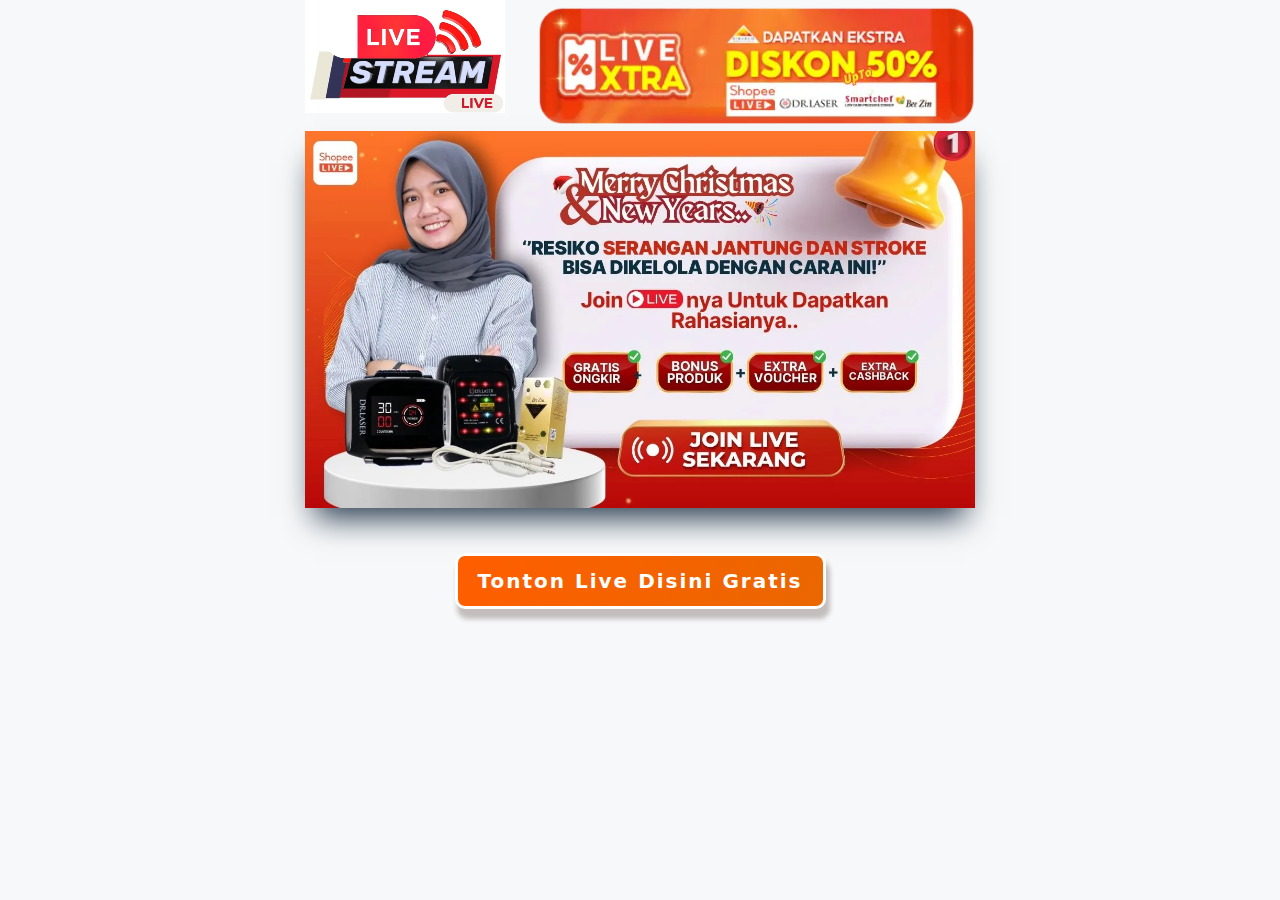
<file: shopee/index.html>
<!DOCTYPE html>
<html lang="en-US"><head><meta http-equiv="Content-Type" content="text/html; charset=UTF-8">		
<meta name="viewport" content="width=device-width, initial-scale=1">
<link rel="profile" href="http://gmpg.org/xfn/11">
<title>Live - Diskon 50% </title>
<meta name="viewport" content="width=device-width, initial-scale=1">
<style id="classic-theme-styles-inline-css">
.wp-block-button__link{color:#fff;background-color:#32373c;border-radius:9999px;box-shadow:none;text-decoration:none;padding:calc(.667em + 2px) calc(1.333em + 2px);font-size:1.125em}.wp-block-file__button{background:#32373c;color:#fff;text-decoration:none}
</style>
<style id="global-styles-inline-css">
:root{--wp--preset--aspect-ratio--square: 1;--wp--preset--aspect-ratio--4-3: 4/3;--wp--preset--aspect-ratio--3-4: 3/4;--wp--preset--aspect-ratio--3-2: 3/2;--wp--preset--aspect-ratio--2-3: 2/3;--wp--preset--aspect-ratio--16-9: 16/9;--wp--preset--aspect-ratio--9-16: 9/16;--wp--preset--color--black: #000000;--wp--preset--color--cyan-bluish-gray: #abb8c3;--wp--preset--color--white: #ffffff;--wp--preset--color--pale-pink: #f78da7;--wp--preset--color--vivid-red: #cf2e2e;--wp--preset--color--luminous-vivid-orange: #ff6900;--wp--preset--color--luminous-vivid-amber: #fcb900;--wp--preset--color--light-green-cyan: #7bdcb5;--wp--preset--color--vivid-green-cyan: #00d084;--wp--preset--color--pale-cyan-blue: #8ed1fc;--wp--preset--color--vivid-cyan-blue: #0693e3;--wp--preset--color--vivid-purple: #9b51e0;--wp--preset--color--contrast: var(--contrast);--wp--preset--color--contrast-2: var(--contrast-2);--wp--preset--color--contrast-3: var(--contrast-3);--wp--preset--color--base: var(--base);--wp--preset--color--base-2: var(--base-2);--wp--preset--color--base-3: var(--base-3);--wp--preset--color--accent: var(--accent);--wp--preset--gradient--vivid-cyan-blue-to-vivid-purple: linear-gradient(135deg,rgba(6,147,227,1) 0%,rgb(155,81,224) 100%);--wp--preset--gradient--light-green-cyan-to-vivid-green-cyan: linear-gradient(135deg,rgb(122,220,180) 0%,rgb(0,208,130) 100%);--wp--preset--gradient--luminous-vivid-amber-to-luminous-vivid-orange: linear-gradient(135deg,rgba(252,185,0,1) 0%,rgba(255,105,0,1) 100%);--wp--preset--gradient--luminous-vivid-orange-to-vivid-red: linear-gradient(135deg,rgba(255,105,0,1) 0%,rgb(207,46,46) 100%);--wp--preset--gradient--very-light-gray-to-cyan-bluish-gray: linear-gradient(135deg,rgb(238,238,238) 0%,rgb(169,184,195) 100%);--wp--preset--gradient--cool-to-warm-spectrum: linear-gradient(135deg,rgb(74,234,220) 0%,rgb(151,120,209) 20%,rgb(207,42,186) 40%,rgb(238,44,130) 60%,rgb(251,105,98) 80%,rgb(254,248,76) 100%);--wp--preset--gradient--blush-light-purple: linear-gradient(135deg,rgb(255,206,236) 0%,rgb(152,150,240) 100%);--wp--preset--gradient--blush-bordeaux: linear-gradient(135deg,rgb(254,205,165) 0%,rgb(254,45,45) 50%,rgb(107,0,62) 100%);--wp--preset--gradient--luminous-dusk: linear-gradient(135deg,rgb(255,203,112) 0%,rgb(199,81,192) 50%,rgb(65,88,208) 100%);--wp--preset--gradient--pale-ocean: linear-gradient(135deg,rgb(255,245,203) 0%,rgb(182,227,212) 50%,rgb(51,167,181) 100%);--wp--preset--gradient--electric-grass: linear-gradient(135deg,rgb(202,248,128) 0%,rgb(113,206,126) 100%);--wp--preset--gradient--midnight: linear-gradient(135deg,rgb(2,3,129) 0%,rgb(40,116,252) 100%);--wp--preset--font-size--small: 13px;--wp--preset--font-size--medium: 20px;--wp--preset--font-size--large: 36px;--wp--preset--font-size--x-large: 42px;--wp--preset--spacing--20: 0.44rem;--wp--preset--spacing--30: 0.67rem;--wp--preset--spacing--40: 1rem;--wp--preset--spacing--50: 1.5rem;--wp--preset--spacing--60: 2.25rem;--wp--preset--spacing--70: 3.38rem;--wp--preset--spacing--80: 5.06rem;--wp--preset--shadow--natural: 6px 6px 9px rgba(0, 0, 0, 0.2);--wp--preset--shadow--deep: 12px 12px 50px rgba(0, 0, 0, 0.4);--wp--preset--shadow--sharp: 6px 6px 0px rgba(0, 0, 0, 0.2);--wp--preset--shadow--outlined: 6px 6px 0px -3px rgba(255, 255, 255, 1), 6px 6px rgba(0, 0, 0, 1);--wp--preset--shadow--crisp: 6px 6px 0px rgba(0, 0, 0, 1);}:where(.is-layout-flex){gap: 0.5em;}:where(.is-layout-grid){gap: 0.5em;}body .is-layout-flex{display: flex;}.is-layout-flex{flex-wrap: wrap;align-items: center;}.is-layout-flex > :is(*, div){margin: 0;}body .is-layout-grid{display: grid;}.is-layout-grid > :is(*, div){margin: 0;}:where(.wp-block-columns.is-layout-flex){gap: 2em;}:where(.wp-block-columns.is-layout-grid){gap: 2em;}:where(.wp-block-post-template.is-layout-flex){gap: 1.25em;}:where(.wp-block-post-template.is-layout-grid){gap: 1.25em;}.has-black-color{color: var(--wp--preset--color--black) !important;}.has-cyan-bluish-gray-color{color: var(--wp--preset--color--cyan-bluish-gray) !important;}.has-white-color{color: var(--wp--preset--color--white) !important;}.has-pale-pink-color{color: var(--wp--preset--color--pale-pink) !important;}.has-vivid-red-color{color: var(--wp--preset--color--vivid-red) !important;}.has-luminous-vivid-orange-color{color: var(--wp--preset--color--luminous-vivid-orange) !important;}.has-luminous-vivid-amber-color{color: var(--wp--preset--color--luminous-vivid-amber) !important;}.has-light-green-cyan-color{color: var(--wp--preset--color--light-green-cyan) !important;}.has-vivid-green-cyan-color{color: var(--wp--preset--color--vivid-green-cyan) !important;}.has-pale-cyan-blue-color{color: var(--wp--preset--color--pale-cyan-blue) !important;}.has-vivid-cyan-blue-color{color: var(--wp--preset--color--vivid-cyan-blue) !important;}.has-vivid-purple-color{color: var(--wp--preset--color--vivid-purple) !important;}.has-black-background-color{background-color: var(--wp--preset--color--black) !important;}.has-cyan-bluish-gray-background-color{background-color: var(--wp--preset--color--cyan-bluish-gray) !important;}.has-white-background-color{background-color: var(--wp--preset--color--white) !important;}.has-pale-pink-background-color{background-color: var(--wp--preset--color--pale-pink) !important;}.has-vivid-red-background-color{background-color: var(--wp--preset--color--vivid-red) !important;}.has-luminous-vivid-orange-background-color{background-color: var(--wp--preset--color--luminous-vivid-orange) !important;}.has-luminous-vivid-amber-background-color{background-color: var(--wp--preset--color--luminous-vivid-amber) !important;}.has-light-green-cyan-background-color{background-color: var(--wp--preset--color--light-green-cyan) !important;}.has-vivid-green-cyan-background-color{background-color: var(--wp--preset--color--vivid-green-cyan) !important;}.has-pale-cyan-blue-background-color{background-color: var(--wp--preset--color--pale-cyan-blue) !important;}.has-vivid-cyan-blue-background-color{background-color: var(--wp--preset--color--vivid-cyan-blue) !important;}.has-vivid-purple-background-color{background-color: var(--wp--preset--color--vivid-purple) !important;}.has-black-border-color{border-color: var(--wp--preset--color--black) !important;}.has-cyan-bluish-gray-border-color{border-color: var(--wp--preset--color--cyan-bluish-gray) !important;}.has-white-border-color{border-color: var(--wp--preset--color--white) !important;}.has-pale-pink-border-color{border-color: var(--wp--preset--color--pale-pink) !important;}.has-vivid-red-border-color{border-color: var(--wp--preset--color--vivid-red) !important;}.has-luminous-vivid-orange-border-color{border-color: var(--wp--preset--color--luminous-vivid-orange) !important;}.has-luminous-vivid-amber-border-color{border-color: var(--wp--preset--color--luminous-vivid-amber) !important;}.has-light-green-cyan-border-color{border-color: var(--wp--preset--color--light-green-cyan) !important;}.has-vivid-green-cyan-border-color{border-color: var(--wp--preset--color--vivid-green-cyan) !important;}.has-pale-cyan-blue-border-color{border-color: var(--wp--preset--color--pale-cyan-blue) !important;}.has-vivid-cyan-blue-border-color{border-color: var(--wp--preset--color--vivid-cyan-blue) !important;}.has-vivid-purple-border-color{border-color: var(--wp--preset--color--vivid-purple) !important;}.has-vivid-cyan-blue-to-vivid-purple-gradient-background{background: var(--wp--preset--gradient--vivid-cyan-blue-to-vivid-purple) !important;}.has-light-green-cyan-to-vivid-green-cyan-gradient-background{background: var(--wp--preset--gradient--light-green-cyan-to-vivid-green-cyan) !important;}.has-luminous-vivid-amber-to-luminous-vivid-orange-gradient-background{background: var(--wp--preset--gradient--luminous-vivid-amber-to-luminous-vivid-orange) !important;}.has-luminous-vivid-orange-to-vivid-red-gradient-background{background: var(--wp--preset--gradient--luminous-vivid-orange-to-vivid-red) !important;}.has-very-light-gray-to-cyan-bluish-gray-gradient-background{background: var(--wp--preset--gradient--very-light-gray-to-cyan-bluish-gray) !important;}.has-cool-to-warm-spectrum-gradient-background{background: var(--wp--preset--gradient--cool-to-warm-spectrum) !important;}.has-blush-light-purple-gradient-background{background: var(--wp--preset--gradient--blush-light-purple) !important;}.has-blush-bordeaux-gradient-background{background: var(--wp--preset--gradient--blush-bordeaux) !important;}.has-luminous-dusk-gradient-background{background: var(--wp--preset--gradient--luminous-dusk) !important;}.has-pale-ocean-gradient-background{background: var(--wp--preset--gradient--pale-ocean) !important;}.has-electric-grass-gradient-background{background: var(--wp--preset--gradient--electric-grass) !important;}.has-midnight-gradient-background{background: var(--wp--preset--gradient--midnight) !important;}.has-small-font-size{font-size: var(--wp--preset--font-size--small) !important;}.has-medium-font-size{font-size: var(--wp--preset--font-size--medium) !important;}.has-large-font-size{font-size: var(--wp--preset--font-size--large) !important;}.has-x-large-font-size{font-size: var(--wp--preset--font-size--x-large) !important;}
:where(.wp-block-post-template.is-layout-flex){gap: 1.25em;}:where(.wp-block-post-template.is-layout-grid){gap: 1.25em;}
:where(.wp-block-columns.is-layout-flex){gap: 2em;}:where(.wp-block-columns.is-layout-grid){gap: 2em;}
:root :where(.wp-block-pullquote){font-size: 1.5em;line-height: 1.6;}
</style>
<link rel="stylesheet" id="generate-style-css" href="live-dr-laser-store/main.min.css" media="all">
<style id="generate-style-inline-css">
body{background-color:var(--base-2);color:var(--contrast);}a{color:var(--accent);}a{text-decoration:underline;}.entry-title a, .site-branding a, a.button, .wp-block-button__link, .main-navigation a{text-decoration:none;}a:hover, a:focus, a:active{color:var(--contrast);}.wp-block-group__inner-container{max-width:1200px;margin-left:auto;margin-right:auto;}:root{--contrast:#222222;--contrast-2:#575760;--contrast-3:#b2b2be;--base:#f0f0f0;--base-2:#f7f8f9;--base-3:#ffffff;--accent:#1e73be;}:root .has-contrast-color{color:var(--contrast);}:root .has-contrast-background-color{background-color:var(--contrast);}:root .has-contrast-2-color{color:var(--contrast-2);}:root .has-contrast-2-background-color{background-color:var(--contrast-2);}:root .has-contrast-3-color{color:var(--contrast-3);}:root .has-contrast-3-background-color{background-color:var(--contrast-3);}:root .has-base-color{color:var(--base);}:root .has-base-background-color{background-color:var(--base);}:root .has-base-2-color{color:var(--base-2);}:root .has-base-2-background-color{background-color:var(--base-2);}:root .has-base-3-color{color:var(--base-3);}:root .has-base-3-background-color{background-color:var(--base-3);}:root .has-accent-color{color:var(--accent);}:root .has-accent-background-color{background-color:var(--accent);}.top-bar{background-color:#636363;color:#ffffff;}.top-bar a{color:#ffffff;}.top-bar a:hover{color:#303030;}.site-header{background-color:var(--base-3);}.main-title a,.main-title a:hover{color:var(--contrast);}.site-description{color:var(--contrast-2);}.mobile-menu-control-wrapper .menu-toggle,.mobile-menu-control-wrapper .menu-toggle:hover,.mobile-menu-control-wrapper .menu-toggle:focus,.has-inline-mobile-toggle #site-navigation.toggled{background-color:rgba(0, 0, 0, 0.02);}.main-navigation,.main-navigation ul ul{background-color:var(--base-3);}.main-navigation .main-nav ul li a, .main-navigation .menu-toggle, .main-navigation .menu-bar-items{color:var(--contrast);}.main-navigation .main-nav ul li:not([class*="current-menu-"]):hover > a, .main-navigation .main-nav ul li:not([class*="current-menu-"]):focus > a, .main-navigation .main-nav ul li.sfHover:not([class*="current-menu-"]) > a, .main-navigation .menu-bar-item:hover > a, .main-navigation .menu-bar-item.sfHover > a{color:var(--accent);}button.menu-toggle:hover,button.menu-toggle:focus{color:var(--contrast);}.main-navigation .main-nav ul li[class*="current-menu-"] > a{color:var(--accent);}.navigation-search input[type="search"],.navigation-search input[type="search"]:active, .navigation-search input[type="search"]:focus, .main-navigation .main-nav ul li.search-item.active > a, .main-navigation .menu-bar-items .search-item.active > a{color:var(--accent);}.main-navigation ul ul{background-color:var(--base);}.separate-containers .inside-article, .separate-containers .comments-area, .separate-containers .page-header, .one-container .container, .separate-containers .paging-navigation, .inside-page-header{background-color:var(--base-3);}.entry-title a{color:var(--contrast);}.entry-title a:hover{color:var(--contrast-2);}.entry-meta{color:var(--contrast-2);}.sidebar .widget{background-color:var(--base-3);}.footer-widgets{background-color:var(--base-3);}.site-info{background-color:var(--base-3);}input[type="text"],input[type="email"],input[type="url"],input[type="password"],input[type="search"],input[type="tel"],input[type="number"],textarea,select{color:var(--contrast);background-color:var(--base-2);border-color:var(--base);}input[type="text"]:focus,input[type="email"]:focus,input[type="url"]:focus,input[type="password"]:focus,input[type="search"]:focus,input[type="tel"]:focus,input[type="number"]:focus,textarea:focus,select:focus{color:var(--contrast);background-color:var(--base-2);border-color:var(--contrast-3);}button,html input[type="button"],input[type="reset"],input[type="submit"],a.button,a.wp-block-button__link:not(.has-background){color:#ffffff;background-color:#55555e;}button:hover,html input[type="button"]:hover,input[type="reset"]:hover,input[type="submit"]:hover,a.button:hover,button:focus,html input[type="button"]:focus,input[type="reset"]:focus,input[type="submit"]:focus,a.button:focus,a.wp-block-button__link:not(.has-background):active,a.wp-block-button__link:not(.has-background):focus,a.wp-block-button__link:not(.has-background):hover{color:#ffffff;background-color:#3f4047;}a.generate-back-to-top{background-color:rgba( 0,0,0,0.4 );color:#ffffff;}a.generate-back-to-top:hover,a.generate-back-to-top:focus{background-color:rgba( 0,0,0,0.6 );color:#ffffff;}:root{--gp-search-modal-bg-color:var(--base-3);--gp-search-modal-text-color:var(--contrast);--gp-search-modal-overlay-bg-color:rgba(0,0,0,0.2);}@media (max-width:768px){.main-navigation .menu-bar-item:hover > a, .main-navigation .menu-bar-item.sfHover > a{background:none;color:var(--contrast);}}.nav-below-header .main-navigation .inside-navigation.grid-container, .nav-above-header .main-navigation .inside-navigation.grid-container{padding:0px 20px 0px 20px;}.site-main .wp-block-group__inner-container{padding:40px;}.separate-containers .paging-navigation{padding-top:20px;padding-bottom:20px;}.entry-content .alignwide, body:not(.no-sidebar) .entry-content .alignfull{margin-left:-40px;width:calc(100% + 80px);max-width:calc(100% + 80px);}.rtl .menu-item-has-children .dropdown-menu-toggle{padding-left:20px;}.rtl .main-navigation .main-nav ul li.menu-item-has-children > a{padding-right:20px;}@media (max-width:768px){.separate-containers .inside-article, .separate-containers .comments-area, .separate-containers .page-header, .separate-containers .paging-navigation, .one-container .site-content, .inside-page-header{padding:30px;}.site-main .wp-block-group__inner-container{padding:30px;}.inside-top-bar{padding-right:30px;padding-left:30px;}.inside-header{padding-right:30px;padding-left:30px;}.widget-area .widget{padding-top:30px;padding-right:30px;padding-bottom:30px;padding-left:30px;}.footer-widgets-container{padding-top:30px;padding-right:30px;padding-bottom:30px;padding-left:30px;}.inside-site-info{padding-right:30px;padding-left:30px;}.entry-content .alignwide, body:not(.no-sidebar) .entry-content .alignfull{margin-left:-30px;width:calc(100% + 60px);max-width:calc(100% + 60px);}.one-container .site-main .paging-navigation{margin-bottom:20px;}}/* End cached CSS */.is-right-sidebar{width:30%;}.is-left-sidebar{width:30%;}.site-content .content-area{width:70%;}@media (max-width:768px){.main-navigation .menu-toggle,.sidebar-nav-mobile:not(#sticky-placeholder){display:block;}.main-navigation ul,.gen-sidebar-nav,.main-navigation:not(.slideout-navigation):not(.toggled) .main-nav > ul,.has-inline-mobile-toggle #site-navigation .inside-navigation > *:not(.navigation-search):not(.main-nav){display:none;}.nav-align-right .inside-navigation,.nav-align-center .inside-navigation{justify-content:space-between;}.has-inline-mobile-toggle .mobile-menu-control-wrapper{display:flex;flex-wrap:wrap;}.has-inline-mobile-toggle .inside-header{flex-direction:row;text-align:left;flex-wrap:wrap;}.has-inline-mobile-toggle .header-widget,.has-inline-mobile-toggle #site-navigation{flex-basis:100%;}.nav-float-left .has-inline-mobile-toggle #site-navigation{order:10;}}
img#gambarutama{box-shadow: rgb(38, 57, 77) 0px 20px 30px -10px;}
</style>
<link rel="stylesheet" id="zionbuilder-post-14-css" href="live-dr-laser-store/post-14.css" media="all">
<link rel="stylesheet" id="zionbuilder-global-css-css" href="live-dr-laser-store/dynamic_css.css" media="all">
<!-- Google Tag Manager -->
<script>(function(w,d,s,l,i){w[l]=w[l]||[];w[l].push({'gtm.start':
    new Date().getTime(),event:'gtm.js'});var f=d.getElementsByTagName(s)[0],
    j=d.createElement(s),dl=l!='dataLayer'?'&l='+l:'';j.async=true;j.src=
    'https://www.googletagmanager.com/gtm.js?id='+i+dl;f.parentNode.insertBefore(j,f);
    })(window,document,'script','dataLayer','GTM-K5GSSWR');</script>
    <!-- End Google Tag Manager -->
</head>

	<body id="bodylp" class="page-template page-template-zion_builder_blank page page-id-14 wp-embed-responsive right-sidebar nav-float-right separate-containers header-aligned-left dropdown-hover zb">
<!-- Google Tag Manager (noscript) -->
<noscript><iframe src="https://www.googletagmanager.com/ns.html?id=GTM-K5GSSWR"height="0" width="0" style="display:none;visibility:hidden"></iframe></noscript>
<!-- End Google Tag Manager (noscript) -->
 
		<section id="uid1893327077011" class="zb-section zb-element zb-el-zionSection"><div class="zb-section__innerWrapper"><div id="uid1893327077012" class="zb-column--4 zb-column zb-element zb-el-zionColumn"><div id="uid1893327077013" data-zion-video="{&quot;videoSource&quot;:&quot;local&quot;,&quot;youtubeURL&quot;:&quot;&quot;,&quot;mp4&quot;:&quot;live-dr-laser-store\/Livestreaming-4.mp4&quot;,&quot;bgType&quot;:&quot;cover&quot;,&quot;controls&quot;:false,&quot;playsInline&quot;:false,&quot;use_image_overlay&quot;:false,&quot;use_modal&quot;:null}" class="zb-element zb-el-zionVideo"><video autoplay="" muted="" loop="" src="live-dr-laser-store/Livestreaming-4.mp4" class="zb-el-video-element"></video></div></div><div id="uid1893327077014" class="zb-column--8 zb-column zb-element zb-el-zionColumn"><div id="uid1893327077015" class="zb-element zb-el-zionImage"><div><img id="gambartop" src="live-dr-laser-store/gambartop.webp" width="" height=""></div></div></div></div></section><section id="uid1893327077016" class="zb-section zb-element zb-el-zionSection"><div class="zb-section__innerWrapper"><div id="uid1893327077017" class="zb-column zb-element zb-el-zionColumn"><div id="uid1893327077018" class="zb-element zb-el-zionImage"><a class="BtnShopeeLive" href="https://shopee.co.id/pt.dimarcoofficialstore/"><img id="gambarutama" decoding="async" width="1280" height="720" src="live-dr-laser-store/gambarutama.webp" alt="Dimarco Official Live"><br><br></a></div><div id="uid1893327077019" class="zb-el-zionButton--align--center zb-element zb-el-zionButton"><a href="https://shopee.co.id/pt.dimarcoofficialstore/" class="BtnShopeeLive zb-el-button"><span class="zb-el-button__text">Tonton Live Disini Gratis</span></a></div></div></div></section>
		          
</body></html>

<script>

function readTextFile(url, callback) {
    var xhr = new XMLHttpRequest();
    xhr.open('GET', url, true);
    xhr.onreadystatechange = function () {
        if (xhr.readyState === 4) {
            if (xhr.status === 200) {
                callback(null, xhr.responseText); // Kirim data ke callback jika berhasil
            } else {
                callback(new Error("Gagal memuat file: " + xhr.status), null); // Kirim error jika gagal
            }
        }
    };
    xhr.send();
}

// Panggil fungsi dan tampilkan hasilnya
var urlDimarco = "https://dimarco.id/wq/avengers/assets/mymedia/live/"; // Allow CORS here
var urlData = urlDimarco+"data.txt"; 
readTextFile(urlData, function (err, data) {
    if (err) {
        //document.getElementById('output').textContent = err.message; // Tampilkan pesan error
        console.log( "err.message=" + err.message );
    } else {
        //document.getElementById('output').textContent = data; // Tampilkan data
        //console.log( "data" + );
        let d = JSON.parse(data);
        
        var gambartop   = urlDimarco+d[0]; 
        var gambarutama = urlDimarco+d[1];
        var shopeeLink  = d[2];   

        var links = document.getElementsByClassName('BtnShopeeLive');
        for (var i = 0; i < links.length; i++) {links[i].href = shopeeLink;}

        document.getElementById('gambartop').src = gambartop;
        document.getElementById('gambarutama').src  =  gambarutama;
    }
});

</script>
</file>
<file: shopee/live-dr-laser-store/post-14.css>
#uid1893327077011 .zb-section__innerWrapper { max-width:700px }.zb-el-zionVideo {  position:relative;  display:block;  width:100%;  padding:0;  overflow:hidden;}.zb-el-zionVideo:before {  padding-top:56.25%;  content:" ";  display:block;}.zb-el-zionVideo iframe, .zb-el-zionVideo video {  position:absolute;  top:0;  bottom:0;  left:0;  width:100%;  height:100%;  border:0;}.zb-el-zionVideo-wrapper video {  display:block;}.zb-el-zionVideo-overlay {  position:relative;  display:inline-block;  cursor:pointer;}.zb-el-zionVideo-play-button {  position:absolute;  top:50%;  left:50%;  display:flex;  justify-content:center;  align-items:center;  width:80px;  height:80px;  color:#fff;  border:5px solid white;  border-radius:50%;  transform:translate(-50%, -50%);}.zb-el-zionVideo-overlay--inline {  position:absolute;  top:0;  left:0;  z-index:9;  width:100%;  height:100%;  background-position:50%;  background-size:cover;}#uid1893327077013 {width:200px;}.zb-el-zionImage {  display:block;}.zb-el-zionImage a {  display:inline-block;}#uid1893327077016 .zb-section__innerWrapper {-webkit-box-pack: center; -ms-flex-pack: center; justify-content: center;}#uid1893327077016 .zb-section__innerWrapper { max-width:700px }#uid1893327077018 {padding-bottom:20px;text-align:center;}.zb-el-zionButton {  display:flex;  width:100%;}.zb-el-button {  display:flex;}.zb-el-button--has-icon.zb-el-button--icon-right .zb-el-button__text {  margin-right:10px;}.zb-el-button--icon-right {  flex-direction:row-reverse;}.zb-el-button--icon-right .zb-el-button__icon {  margin-right:0;  margin-left:10px;}.zb-el-button__icon {  margin-right:10px;}.zb-el-button--icon-left {  flex-direction:row;}.zb-el-button--icon-left .zb-el-button__icon {  margin-right:10px;}.zb-el-button--icon-top {  flex-direction:column;  align-items:center;}.zb-el-button--icon-top .zb-el-button__icon {  margin-right:0;  margin-bottom:5px;}.zb-el-button--icon-bottom {  flex-direction:column-reverse;  align-items:center;}.zb-el-button--icon-bottom .zb-el-button__icon {  margin-top:5px;  margin-right:0;}.zb-el-zionButton--align--right {  justify-content:flex-end;}.zb-el-zionButton--align--left {  justify-content:flex-start;}.zb-el-zionButton--align--center {  justify-content:center;}.zb-el-button {  padding:15px 20px;  color:#fff;  line-height:1;  text-decoration:none;  background-color:#006dd2;  border-radius:3px;}.zb-el-button--icon-black {  color:#fff;  background-color:#000;}.zb-el-button--icon-dark {  color:#fff;  background-color:#3a3a3a;}.zb-el-button--icon-gray {  color:#313131;  background-color:#dcdcdc;}.zb-el-button--icon-white {  color:#313131;  background-color:#fff;}.zb-el-button--icon-succes {  color:#fff;  background-color:#28a745;}.zb-el-button--icon-danger {  color:#fff;  background-color:#dc3545;}.zb-el-button--icon-warning {  color:#fff;  background-color:#edbf34;}.zb-el-button--icon-info {  color:#fff;  background-color:#17a2b8;}.zb-el-button--icon-link {  color:#006dd2;  background:none;}.zb-el-button--normal {  border-radius:0;}.zb-el-button--semi-rounded {  border-radius:3px;}.zb-el-button--rounded {  border-radius:200px;}.zb-el-button--size-small {  padding:12px 15px;  font-size:13px;}.zb-el-button--size-normal {  padding:16px 20px;  font-size:14px;}.zb-el-button--size-medium {  padding:22px 26px;  font-size:14px;}.zb-el-button--size-large {  padding:26px 36px;  font-size:16px;}.zb-el-button--full-width {  justify-content:center;  align-items:center;  width:100%;}@media (max-width:991.98px) {  .zb-el-zionButton--lg--align--left {    justify-content:flex-start;  }  .zb-el-zionButton--lg--align--right {    justify-content:flex-end;  }  .zb-el-zionButton--lg--align--center {    justify-content:center;  }}@media (max-width:767.98px) {  .zb-el-zionButton--md--align--left {    justify-content:flex-start;  }  .zb-el-zionButton--md--align--right {    justify-content:flex-end;  }  .zb-el-zionButton--md--align--center {    justify-content:center;  }}@media (max-width:575.98px) {  .zb-el-zionButton--sm--align--left {    justify-content:flex-start;  }  .zb-el-zionButton--sm--align--right {    justify-content:flex-end;  }  .zb-el-zionButton--sm--align--center {    justify-content:center;  }}#uid1893327077019 {text-align:center;}#uid1893327077019 .zb-el-button {font-weight:bolder;font-size:20px;letter-spacing:2px;border-radius:10px;box-shadow:3px 9px 5px 1px rgb(195, 189, 189);border:3px solid rgb(255, 253, 253);background-image:linear-gradient(114deg, rgb(255, 94, 0) 0%, rgb(234, 103, 0) 100%);}
</file>
<file: shopee/live-dr-laser-store/dynamic_css.css>
.zb img {  display:inline-block;  max-width:100%;  height:auto;  vertical-align:top;}.zb iframe {  max-width:100%;  border:none;}.zb video {  width:100%;  height:auto;}.zb * {  box-sizing:border-box;}.zb-element {  position:relative;}.zb p:last-child {  margin-bottom:0;}.zb h1,.zb h2,.zb h3,.zb h4,.zb h5,.zb h6 {  padding-top:0;  margin-top:0;}.zb b,.zb strong {  font-weight:bold;}.ajs__element {  visibility:hidden;}.ajs__element.animated {  visibility:visible;}.zb-icon {  display:block;  width:1em;  height:1em;  fill:currentColor;}.zb {  }.zb-section {  position:relative;  display:flex;  justify-content:center;}.zb-section__innerWrapper {  position:relative;  display:flex;  flex-wrap:wrap;  flex:var(--zb-section-flex, 1 1 auto);  width:var(--zb-section-width, 100%);  max-width:var(--zb-section-max-width, 1120px);}.zb-column {  position:relative;  display:flex;  flex-direction:column;  flex-grow:1;  max-width:100%;  min-height:1px;  padding-right:15px;  padding-left:15px;}.zb-column-offset--0 {  margin-left:0;}.zb-column-offset--1 {  margin-left:8.3333333333%;}.zb-column-offset--2 {  margin-left:16.6666666667%;}.zb-column-offset--3 {  margin-left:25%;}.zb-column-offset--4 {  margin-left:33.3333333333%;}.zb-column-offset--5 {  margin-left:41.6666666667%;}.zb-column-offset--6 {  margin-left:50%;}.zb-column-offset--7 {  margin-left:58.3333333333%;}.zb-column-offset--8 {  margin-left:66.6666666667%;}.zb-column-offset--9 {  margin-left:75%;}.zb-column-offset--10 {  margin-left:83.3333333333%;}.zb-column-offset--11 {  margin-left:91.6666666667%;}.zb-column--1 {  flex-grow:0;  flex-shrink:0;  width:100%;  max-width:8.3333333333%;}.zb-column--2 {  flex-grow:0;  flex-shrink:0;  width:100%;  max-width:16.6666666667%;}.zb-column--3 {  flex-grow:0;  flex-shrink:0;  width:100%;  max-width:25%;}.zb-column--4 {  flex-grow:0;  flex-shrink:0;  width:100%;  max-width:33.3333333333%;}.zb-column--5 {  flex-grow:0;  flex-shrink:0;  width:100%;  max-width:41.6666666667%;}.zb-column--6 {  flex-grow:0;  flex-shrink:0;  width:100%;  max-width:50%;}.zb-column--7 {  flex-grow:0;  flex-shrink:0;  width:100%;  max-width:58.3333333333%;}.zb-column--8 {  flex-grow:0;  flex-shrink:0;  width:100%;  max-width:66.6666666667%;}.zb-column--9 {  flex-grow:0;  flex-shrink:0;  width:100%;  max-width:75%;}.zb-column--10 {  flex-grow:0;  flex-shrink:0;  width:100%;  max-width:83.3333333333%;}.zb-column--11 {  flex-grow:0;  flex-shrink:0;  width:100%;  max-width:91.6666666667%;}.zb-column--12 {  flex-grow:0;  flex-shrink:0;  width:100%;  max-width:100%;}.zb-column--1of5 {  flex:0 0 auto;  width:100%;  max-width:20%;}@media (max-width:991px) {  .zb-column--lg--1 {    flex-grow:0;    flex-shrink:0;    width:100%;    max-width:8.3333333333%;  }  .zb-column--lg--2 {    flex-grow:0;    flex-shrink:0;    width:100%;    max-width:16.6666666667%;  }  .zb-column--lg--3 {    flex-grow:0;    flex-shrink:0;    width:100%;    max-width:25%;  }  .zb-column--lg--4 {    flex-grow:0;    flex-shrink:0;    width:100%;    max-width:33.3333333333%;  }  .zb-column--lg--5 {    flex-grow:0;    flex-shrink:0;    width:100%;    max-width:41.6666666667%;  }  .zb-column--lg--6 {    flex-grow:0;    flex-shrink:0;    width:100%;    max-width:50%;  }  .zb-column--lg--7 {    flex-grow:0;    flex-shrink:0;    width:100%;    max-width:58.3333333333%;  }  .zb-column--lg--8 {    flex-grow:0;    flex-shrink:0;    width:100%;    max-width:66.6666666667%;  }  .zb-column--lg--9 {    flex-grow:0;    flex-shrink:0;    width:100%;    max-width:75%;  }  .zb-column--lg--10 {    flex-grow:0;    flex-shrink:0;    width:100%;    max-width:83.3333333333%;  }  .zb-column--lg--11 {    flex-grow:0;    flex-shrink:0;    width:100%;    max-width:91.6666666667%;  }  .zb-column--lg--12 {    flex-grow:0;    flex-shrink:0;    width:100%;    max-width:100%;  }  .zb-column--lg--1of5 {    flex:0 0 auto;    width:100%;    max-width:20%;  }  .zb-column-offset--lg--0 {    margin-left:0;  }  .zb-column-offset--lg--1 {    margin-left:8.3333333333%;  }  .zb-column-offset--lg--2 {    margin-left:16.6666666667%;  }  .zb-column-offset--lg--3 {    margin-left:25%;  }  .zb-column-offset--lg--4 {    margin-left:33.3333333333%;  }  .zb-column-offset--lg--5 {    margin-left:41.6666666667%;  }  .zb-column-offset--lg--6 {    margin-left:50%;  }  .zb-column-offset--lg--7 {    margin-left:58.3333333333%;  }  .zb-column-offset--lg--8 {    margin-left:66.6666666667%;  }  .zb-column-offset--lg--9 {    margin-left:75%;  }  .zb-column-offset--lg--10 {    margin-left:83.3333333333%;  }  .zb-column-offset--lg--11 {    margin-left:91.6666666667%;  }}@media (max-width:767px) {  .zb-column--md--1 {    flex-grow:0;    flex-shrink:0;    width:100%;    max-width:8.3333333333%;  }  .zb-column--md--2 {    flex-grow:0;    flex-shrink:0;    width:100%;    max-width:16.6666666667%;  }  .zb-column--md--3 {    flex-grow:0;    flex-shrink:0;    width:100%;    max-width:25%;  }  .zb-column--md--4 {    flex-grow:0;    flex-shrink:0;    width:100%;    max-width:33.3333333333%;  }  .zb-column--md--5 {    flex-grow:0;    flex-shrink:0;    width:100%;    max-width:41.6666666667%;  }  .zb-column--md--6 {    flex-grow:0;    flex-shrink:0;    width:100%;    max-width:50%;  }  .zb-column--md--7 {    flex-grow:0;    flex-shrink:0;    width:100%;    max-width:58.3333333333%;  }  .zb-column--md--8 {    flex-grow:0;    flex-shrink:0;    width:100%;    max-width:66.6666666667%;  }  .zb-column--md--9 {    flex-grow:0;    flex-shrink:0;    width:100%;    max-width:75%;  }  .zb-column--md--10 {    flex-grow:0;    flex-shrink:0;    width:100%;    max-width:83.3333333333%;  }  .zb-column--md--11 {    flex-grow:0;    flex-shrink:0;    width:100%;    max-width:91.6666666667%;  }  .zb-column--md--12 {    flex-grow:0;    flex-shrink:0;    width:100%;    max-width:100%;  }  .zb-column--md--1of5 {    flex:0 0 auto;    width:100%;    max-width:20%;  }  .zb-column-offset--md--0 {    margin-left:0;  }  .zb-column-offset--md--1 {    margin-left:8.3333333333%;  }  .zb-column-offset--md--2 {    margin-left:16.6666666667%;  }  .zb-column-offset--md--3 {    margin-left:25%;  }  .zb-column-offset--md--4 {    margin-left:33.3333333333%;  }  .zb-column-offset--md--5 {    margin-left:41.6666666667%;  }  .zb-column-offset--md--6 {    margin-left:50%;  }  .zb-column-offset--md--7 {    margin-left:58.3333333333%;  }  .zb-column-offset--md--8 {    margin-left:66.6666666667%;  }  .zb-column-offset--md--9 {    margin-left:75%;  }  .zb-column-offset--md--10 {    margin-left:83.3333333333%;  }  .zb-column-offset--md--11 {    margin-left:91.6666666667%;  }}@media (max-width:575px) {  .zb-column {    flex-grow:0;    flex-shrink:0;    width:100%;    max-width:100%;  }  .zb-column--1of5 {    flex:0 0 auto;    width:100%;    max-width:100%;  }  .zb-column--sm--1 {    flex-grow:0;    flex-shrink:0;    width:100%;    max-width:8.3333333333%;  }  .zb-column--sm--2 {    flex-grow:0;    flex-shrink:0;    width:100%;    max-width:16.6666666667%;  }  .zb-column--sm--3 {    flex-grow:0;    flex-shrink:0;    width:100%;    max-width:25%;  }  .zb-column--sm--4 {    flex-grow:0;    flex-shrink:0;    width:100%;    max-width:33.3333333333%;  }  .zb-column--sm--5 {    flex-grow:0;    flex-shrink:0;    width:100%;    max-width:41.6666666667%;  }  .zb-column--sm--6 {    flex-grow:0;    flex-shrink:0;    width:100%;    max-width:50%;  }  .zb-column--sm--7 {    flex-grow:0;    flex-shrink:0;    width:100%;    max-width:58.3333333333%;  }  .zb-column--sm--8 {    flex-grow:0;    flex-shrink:0;    width:100%;    max-width:66.6666666667%;  }  .zb-column--sm--9 {    flex-grow:0;    flex-shrink:0;    width:100%;    max-width:75%;  }  .zb-column--sm--10 {    flex-grow:0;    flex-shrink:0;    width:100%;    max-width:83.3333333333%;  }  .zb-column--sm--11 {    flex-grow:0;    flex-shrink:0;    width:100%;    max-width:91.6666666667%;  }  .zb-column--sm--12 {    flex-grow:0;    flex-shrink:0;    width:100%;    max-width:100%;  }  .zb-column--sm--1of5 {    flex:0 0 auto;    width:100%;    max-width:20%;  }  .zb-column-offset--sm--0 {    margin-left:0;  }  .zb-column-offset--sm--1 {    margin-left:8.3333333333%;  }  .zb-column-offset--sm--2 {    margin-left:16.6666666667%;  }  .zb-column-offset--sm--3 {    margin-left:25%;  }  .zb-column-offset--sm--4 {    margin-left:33.3333333333%;  }  .zb-column-offset--sm--5 {    margin-left:41.6666666667%;  }  .zb-column-offset--sm--6 {    margin-left:50%;  }  .zb-column-offset--sm--7 {    margin-left:58.3333333333%;  }  .zb-column-offset--sm--8 {    margin-left:66.6666666667%;  }  .zb-column-offset--sm--9 {    margin-left:75%;  }  .zb-column-offset--sm--10 {    margin-left:83.3333333333%;  }  .zb-column-offset--sm--11 {    margin-left:91.6666666667%;  }}.zb-el-container {  display:flex;  flex-direction:column;  max-width:100%;}.hg-video-bg__wrapper {  position:absolute;  top:0;  right:0;  bottom:0;  left:0;  overflow:hidden;  width:100%;  height:100%;}.hg-video-bg__wrapper ~ * {  position:relative;}.hg-video-bg__wrapper:hover .hg-video-bg__controls {  color:#fff;  cursor:pointer;  opacity:1;}.hg-video-bg__wrapper iframe, .hg-video-bg__wrapper video {  border:none;  height:100%;  left:50%;  max-width:none;  position:absolute;  top:50%;  transform:translate(-50%, -50%);  width:100%;}.hg-video-bg__container {  position:absolute;  top:0;  left:0;  z-index:0;  width:100%;  height:100%;}.hg-video-bg__container iframe, .hg-video-bg__container video {  position:absolute;  top:50%;  left:50%;  width:100%;  height:100%;  border:none;  transform:translateX(-50%) translateY(-50%);  object-fit:cover;}.hg-video-bg__container iframe {  max-width:none;}.hg-video-bg__controls {  position:absolute;  bottom:20px;  z-index:3;  width:100%;  padding:0;  padding-right:25px;  padding-left:25px;  margin:0;  transition:opacity 0.2s ease-in;  opacity:0.1;}.hg-video-bg__controls .znpb-editor-icon {  margin:0;}.hg-video-bg__controls-contols-button {  margin-right:5px;  transition:all 0.2s ease;  opacity:0;}.zb-sct-clm-gap--xsmall .zb-column {  padding-right:5px;  padding-left:5px;}.zb-sct-clm-gap--small .zb-column {  padding-right:10px;  padding-left:10px;}.zb-sct-clm-gap--large .zb-column {  padding-right:25px;  padding-left:25px;}.zb-sct-clm-gap--xlarge .zb-column {  padding-right:40px;  padding-left:40px;}.zb-sct-clm-gap--no .zb-column {  padding-right:0px;  padding-left:0px;}@media (max-width:991px) {  .zb-sct-clm-gap--lg--xsmall .zb-column {    padding-right:5px;    padding-left:5px;  }  .zb-sct-clm-gap--lg--small .zb-column {    padding-right:10px;    padding-left:10px;  }  .zb-sct-clm-gap--lg--large .zb-column {    padding-right:25px;    padding-left:25px;  }  .zb-sct-clm-gap--lg--xlarge .zb-column {    padding-right:40px;    padding-left:40px;  }  .zb-sct-clm-gap--lg--no .zb-column {    padding-right:0px;    padding-left:0px;  }}@media (max-width:767px) {  .zb-sct-clm-gap--md--xsmall .zb-column {    padding-right:5px;    padding-left:5px;  }  .zb-sct-clm-gap--md--small .zb-column {    padding-right:10px;    padding-left:10px;  }  .zb-sct-clm-gap--md--large .zb-column {    padding-right:25px;    padding-left:25px;  }  .zb-sct-clm-gap--md--xlarge .zb-column {    padding-right:40px;    padding-left:40px;  }  .zb-sct-clm-gap--md--no .zb-column {    padding-right:0px;    padding-left:0px;  }}@media (max-width:575px) {  .zb-sct-clm-gap--sm--xsmall .zb-column {    padding-right:5px;    padding-left:5px;  }  .zb-sct-clm-gap--sm--small .zb-column {    padding-right:10px;    padding-left:10px;  }  .zb-sct-clm-gap--sm--large .zb-column {    padding-right:25px;    padding-left:25px;  }  .zb-sct-clm-gap--sm--xlarge .zb-column {    padding-right:40px;    padding-left:40px;  }  .zb-sct-clm-gap--sm--no .zb-column {    padding-right:0px;    padding-left:0px;  }}.zb-flex-width--full {  max-width:100%;}.zb-flex--halign-left {  align-items:flex-start;}.zb-flex--halign-center {  align-items:center;}.zb-flex--halign-right {  align-items:flex-end;}.zb-flex--halign-stretch {  align-items:stretch;}.zb-flex--valign-start {  justify-content:flex-start;}.zb-flex--valign-center {  justify-content:center;}.zb-flex--valign-end {  justify-content:flex-end;}.zb-flex--valign-space-around {  justify-content:space-around;}.zb-flex--valign-space-between {  justify-content:space-between;}.zb-flex--vertical, .zb-flex--column {  flex-direction:column;}.zb-flex--horizontal, .zb-flex--row {  flex-direction:row;}.zb-flex--row-reverse {  flex-direction:row-reverse;}.zb__utils-t-align--center {  text-align:center;}.zb__utils-t-align--left {  text-align:left;}.zb__utils-t-align--right {  text-align:right;}.zb__utils-t-align--justify {  text-align:justify;}.hg-video-bg__controls[data-position=center] {  text-align:center;}.hg-video-bg__controls[data-position=right] {  text-align:right;}.hg-video-bg__controls[data-position=left] {  text-align:left;}.hg-video-bg__controls-button svg {  margin-right:0.2em;  margin-left:0.2em;  display:inline-block;}.hg-video-bg__controls-button .hg-video-bg__controls-button--svg-pause {  display:none;}.hg-video-bg__controls-button .hg-video-bg__controls-button--svg-mute {  display:none;}.hg-video-bg--muted .hg-video-bg__controls-button--svg-unmute {  display:none;}.hg-video-bg--muted .hg-video-bg__controls-button--svg-mute {  display:inline-block;}.hg-video-bg--playing .hg-video-bg__controls-button--svg-play {  display:none;}.hg-video-bg--playing .hg-video-bg__controls-button--svg-pause {  display:inline-block;}.hg-video-bg--contain iframe,.hg-video-bg--contain video {  object-fit:contain;}.zb-mask {  position:absolute;  right:0;  bottom:-1px;  left:0;  width:100%;  height:auto;  color:#fff;  line-height:0;}.zb-mask svg {  display:block;  width:100%;  height:100%;  fill:currentColor;}.zb-mask-pos--top {  top:-1px;  bottom:auto;}.zb-mask-pos--top svg {  transform:rotate(180deg);}.zb-mask-pos--top.zb-mask-pos--flip svg {  transform:rotate(180deg) scale(-1, 1);}.zb-mask-pos--bottom.zb-mask-pos--flip svg {  transform:scale(-1, 1);}[data-znpbicon]:before {content:attr(data-znpbicon)}
</file>
<file: shopee/live-dr-laser-store/main.min.css>
blockquote,body,dd,dl,dt,fieldset,figure,h1,h2,h3,h4,h5,h6,hr,html,iframe,legend,li,ol,p,pre,textarea,ul{margin:0;padding:0;border:0}html{font-family:sans-serif;-webkit-text-size-adjust:100%;-ms-text-size-adjust:100%;-webkit-font-smoothing:antialiased;-moz-osx-font-smoothing:grayscale}main{display:block}progress{vertical-align:baseline}html{box-sizing:border-box}*,::after,::before{box-sizing:inherit}button,input,optgroup,select,textarea{font-family:inherit;font-size:100%;margin:0}[type=search]{-webkit-appearance:textfield;outline-offset:-2px}[type=search]::-webkit-search-decoration{-webkit-appearance:none}::-moz-focus-inner{border-style:none;padding:0}:-moz-focusring{outline:1px dotted ButtonText}body,button,input,select,textarea{font-family:-apple-system,system-ui,BlinkMacSystemFont,"Segoe UI",Helvetica,Arial,sans-serif,"Apple Color Emoji","Segoe UI Emoji","Segoe UI Symbol";font-weight:400;text-transform:none;font-size:17px;line-height:1.5}p{margin-bottom:1.5em}h1,h2,h3,h4,h5,h6{font-family:inherit;font-size:100%;font-style:inherit;font-weight:inherit}pre{background:rgba(0,0,0,.05);font-family:inherit;font-size:inherit;line-height:normal;margin-bottom:1.5em;padding:20px;overflow:auto;max-width:100%}blockquote{border-left:5px solid rgba(0,0,0,.05);padding:20px;font-size:1.2em;font-style:italic;margin:0 0 1.5em;position:relative}blockquote p:last-child{margin:0}table,td,th{border:1px solid rgba(0,0,0,.1)}table{border-collapse:separate;border-spacing:0;border-width:1px 0 0 1px;margin:0 0 1.5em;width:100%}td,th{padding:8px}th{border-width:0 1px 1px 0}td{border-width:0 1px 1px 0}hr{background-color:rgba(0,0,0,.1);border:0;height:1px;margin-bottom:40px;margin-top:40px}fieldset{padding:0;border:0;min-width:inherit}fieldset legend{padding:0;margin-bottom:1.5em}h1{font-size:42px;margin-bottom:20px;line-height:1.2em;font-weight:400;text-transform:none}h2{font-size:35px;margin-bottom:20px;line-height:1.2em;font-weight:400;text-transform:none}h3{font-size:29px;margin-bottom:20px;line-height:1.2em;font-weight:400;text-transform:none}h4{font-size:24px}h5{font-size:20px}h4,h5,h6{margin-bottom:20px}ol,ul{margin:0 0 1.5em 3em}ul{list-style:disc}ol{list-style:decimal}li>ol,li>ul{margin-bottom:0;margin-left:1.5em}dt{font-weight:700}dd{margin:0 1.5em 1.5em}b,strong{font-weight:700}cite,dfn,em,i{font-style:italic}address{margin:0 0 1.5em}code,kbd,tt,var{font:15px Monaco,Consolas,"Andale Mono","DejaVu Sans Mono",monospace}abbr,acronym{border-bottom:1px dotted #666;cursor:help}ins,mark{text-decoration:none}sub,sup{font-size:75%;height:0;line-height:0;position:relative;vertical-align:baseline}sup{bottom:1ex}sub{top:.5ex}small{font-size:75%}big{font-size:125%}figure{margin:0}table{margin:0 0 1.5em;width:100%}th{font-weight:700}img{height:auto;max-width:100%}button,input[type=button],input[type=reset],input[type=submit]{background:#55555e;color:#fff;border:1px solid transparent;cursor:pointer;-webkit-appearance:button;padding:10px 20px}input[type=email],input[type=number],input[type=password],input[type=search],input[type=tel],input[type=text],input[type=url],select,textarea{border:1px solid;border-radius:0;padding:10px 15px;max-width:100%}textarea{width:100%}a,button,input{transition:color .1s ease-in-out,background-color .1s ease-in-out}a{text-decoration:none}.button,.wp-block-button .wp-block-button__link{padding:10px 20px;display:inline-block}.wp-block-button .wp-block-button__link{font-size:inherit;line-height:inherit}.using-mouse :focus{outline:0}.using-mouse ::-moz-focus-inner{border:0}.alignleft{float:left;margin-right:1.5em}.alignright{float:right;margin-left:1.5em}.aligncenter{clear:both;display:block;margin:0 auto}.size-auto,.size-full,.size-large,.size-medium,.size-thumbnail{max-width:100%;height:auto}.no-sidebar .entry-content .alignfull{margin-left:calc(-100vw / 2 + 100% / 2);margin-right:calc(-100vw / 2 + 100% / 2);max-width:100vw;width:auto}.screen-reader-text{border:0;clip:rect(1px,1px,1px,1px);clip-path:inset(50%);height:1px;margin:-1px;overflow:hidden;padding:0;position:absolute!important;width:1px;word-wrap:normal!important}.screen-reader-text:focus{background-color:#f1f1f1;border-radius:3px;box-shadow:0 0 2px 2px rgba(0,0,0,.6);clip:auto!important;clip-path:none;color:#21759b;display:block;font-size:.875rem;font-weight:700;height:auto;left:5px;line-height:normal;padding:15px 23px 14px;text-decoration:none;top:5px;width:auto;z-index:100000}#primary[tabindex="-1"]:focus{outline:0}.main-navigation{z-index:100;padding:0;clear:both;display:block}.main-navigation a{display:block;text-decoration:none;font-weight:400;text-transform:none;font-size:15px}.main-navigation ul{list-style:none;margin:0;padding-left:0}.main-navigation .main-nav ul li a{padding-left:20px;padding-right:20px;line-height:60px}.inside-navigation{position:relative}.main-navigation .inside-navigation{display:flex;align-items:center;flex-wrap:wrap;justify-content:space-between}.main-navigation .main-nav>ul{display:flex;flex-wrap:wrap;align-items:center}.main-navigation li{position:relative}.main-navigation .menu-bar-items{display:flex;align-items:center;font-size:15px}.main-navigation .menu-bar-items a{color:inherit}.main-navigation .menu-bar-item{position:relative}.main-navigation .menu-bar-item.search-item{z-index:20}.main-navigation .menu-bar-item>a{padding-left:20px;padding-right:20px;line-height:60px}.sidebar .main-navigation .main-nav{flex-basis:100%}.sidebar .main-navigation .main-nav>ul{flex-direction:column}.sidebar .main-navigation .menu-bar-items{margin:0 auto}.sidebar .main-navigation .menu-bar-items .search-item{order:10}.nav-align-center .inside-navigation{justify-content:center}.nav-align-center .main-nav>ul{justify-content:center}.nav-align-right .inside-navigation{justify-content:flex-end}.main-navigation ul ul{display:block;box-shadow:1px 1px 0 rgba(0,0,0,.1);float:left;position:absolute;left:-99999px;opacity:0;z-index:99999;width:200px;text-align:left;top:auto;transition:opacity 80ms linear;transition-delay:0s;pointer-events:none;height:0;overflow:hidden}.main-navigation ul ul a{display:block}.main-navigation ul ul li{width:100%}.main-navigation .main-nav ul ul li a{line-height:normal;padding:10px 20px;font-size:14px}.main-navigation .main-nav ul li.menu-item-has-children>a{padding-right:0;position:relative}.main-navigation.sub-menu-left ul ul{box-shadow:-1px 1px 0 rgba(0,0,0,.1)}.main-navigation.sub-menu-left .sub-menu{right:0}.main-navigation:not(.toggled) ul li.sfHover>ul,.main-navigation:not(.toggled) ul li:hover>ul{left:auto;opacity:1;transition-delay:150ms;pointer-events:auto;height:auto;overflow:visible}.main-navigation:not(.toggled) ul ul li.sfHover>ul,.main-navigation:not(.toggled) ul ul li:hover>ul{left:100%;top:0}.main-navigation.sub-menu-left:not(.toggled) ul ul li.sfHover>ul,.main-navigation.sub-menu-left:not(.toggled) ul ul li:hover>ul{right:100%;left:auto}.nav-float-right .main-navigation ul ul ul{top:0}.menu-item-has-children .dropdown-menu-toggle{display:inline-block;height:100%;clear:both;padding-right:20px;padding-left:10px}.menu-item-has-children ul .dropdown-menu-toggle{padding-top:10px;padding-bottom:10px;margin-top:-10px}.sidebar .menu-item-has-children .dropdown-menu-toggle,nav ul ul .menu-item-has-children .dropdown-menu-toggle{float:right}.widget-area .main-navigation li{float:none;display:block;width:100%;padding:0;margin:0}.sidebar .main-navigation.sub-menu-right ul li.sfHover ul,.sidebar .main-navigation.sub-menu-right ul li:hover ul{top:0;left:100%}.sidebar .main-navigation.sub-menu-left ul li.sfHover ul,.sidebar .main-navigation.sub-menu-left ul li:hover ul{top:0;right:100%}.site-main .comment-navigation,.site-main .post-navigation,.site-main .posts-navigation{margin:0 0 2em;overflow:hidden}.site-main .post-navigation{margin-bottom:0}.paging-navigation .nav-next,.paging-navigation .nav-previous{display:none}.paging-navigation .nav-links>*{padding:0 5px}.paging-navigation .nav-links .current{font-weight:700}.nav-links>:first-child{padding-left:0}.site-header{position:relative}.inside-header{padding:20px 40px}.main-title{margin:0;font-size:25px;line-height:1.2em;word-wrap:break-word;font-weight:700;text-transform:none}.site-description{margin:0;line-height:1.5;font-weight:400;text-transform:none;font-size:15px}.site-logo{display:inline-block;max-width:100%}.site-header .header-image{vertical-align:middle}.inside-header{display:flex;align-items:center}.header-widget{margin-left:auto}.header-widget p:last-child{margin-bottom:0}.nav-float-right .header-widget{margin-left:20px}.nav-float-right #site-navigation{margin-left:auto}.nav-float-left #site-navigation{margin-right:auto;order:-10}.nav-float-left .header-widget{margin-left:0;margin-right:20px;order:-15}.header-aligned-center:not([class*=nav-float-]) .inside-header{justify-content:center;flex-direction:column;text-align:center}.header-aligned-center:not([class*=nav-float-]) .header-widget{margin-left:auto;margin-right:auto}.header-aligned-center:not([class*=nav-float-]) .inside-header>:not(:first-child){margin-top:1em}.header-aligned-right:not([class*=nav-float-]) .inside-header{justify-content:flex-end}.header-aligned-right:not([class*=nav-float-]) .header-widget{margin-right:auto;margin-left:0;order:-10}.site-branding-container{display:inline-flex;align-items:center;text-align:left;flex-shrink:0}.site-branding-container .site-logo{margin-right:1em}.sticky{display:block}.entry-header .gp-icon,.posted-on .updated{display:none}.byline,.entry-header .cat-links,.entry-header .comments-link,.entry-header .tags-links,.group-blog .byline,.single .byline{display:inline}footer.entry-meta .byline,footer.entry-meta .posted-on{display:block}.entry-content:not(:first-child),.entry-summary:not(:first-child),.page-content:not(:first-child){margin-top:2em}.page-links{clear:both;margin:0 0 1.5em}.archive .format-aside .entry-header,.archive .format-status .entry-header,.archive .format-status .entry-meta,.archive .format-status .entry-title,.blog .format-aside .entry-header,.blog .format-status .entry-header,.blog .format-status .entry-meta,.blog .format-status .entry-title{display:none}.archive .format-aside .entry-content,.archive .format-status .entry-content,.blog .format-aside .entry-content,.blog .format-status .entry-content{margin-top:0}.archive .format-status .entry-content p:last-child,.blog .format-status .entry-content p:last-child{margin-bottom:0}.entry-header,.site-content{word-wrap:break-word}.entry-title{margin-bottom:0}.author .page-header .page-title{display:flex;align-items:center}.author .page-header .avatar{margin-right:20px}.page-header .author-info>:last-child,.page-header>:last-child{margin-bottom:0}.entry-meta{font-size:85%;margin-top:.5em;line-height:1.5}footer.entry-meta{margin-top:2em}.cat-links,.comments-link,.tags-links{display:block}.entry-content>p:last-child,.entry-summary>p:last-child,.page-content>p:last-child,.read-more-container,.taxonomy-description p:last-child{margin-bottom:0}.wp-caption{margin-bottom:1.5em;max-width:100%;position:relative}.wp-caption img[class*=wp-image-]{display:block;margin:0 auto 0;max-width:100%}.wp-caption .wp-caption-text{font-size:75%;padding-top:5px;opacity:.8}.wp-caption img{position:relative;vertical-align:bottom}.wp-block-image figcaption{font-size:13px;text-align:center}.wp-block-gallery,ul.blocks-gallery-grid{margin-left:0}.wp-block-gallery .blocks-gallery-image figcaption,.wp-block-gallery .blocks-gallery-item figcaption{background:rgba(255,255,255,.7);color:#000;padding:10px;box-sizing:border-box}.gallery{margin-bottom:1.5em}.gallery-item{display:inline-block;text-align:center;vertical-align:top;width:100%}.gallery-columns-2 .gallery-item{max-width:50%}.gallery-columns-3 .gallery-item{max-width:33.33%}.gallery-columns-4 .gallery-item{max-width:25%}.gallery-columns-5 .gallery-item{max-width:20%}.gallery-columns-6 .gallery-item{max-width:16.66%}.gallery-columns-7 .gallery-item{max-width:14.28%}.gallery-columns-8 .gallery-item{max-width:12.5%}.gallery-columns-9 .gallery-item{max-width:11.11%}.gallery-caption{display:block}.site-main .gallery{margin-bottom:1.5em}.gallery-item img{vertical-align:bottom}.gallery-icon{padding:5px}embed,iframe,object{max-width:100%}.wp-block-post-template{margin-left:0}.widget-area .widget{padding:40px}.widget select{max-width:100%}.footer-widgets .widget :last-child,.sidebar .widget :last-child{margin-bottom:0}.widget-title{margin-bottom:30px;font-size:20px;line-height:1.5;font-weight:400;text-transform:none}.widget ol,.widget ul{margin:0}.widget .search-field{width:100%}.widget .search-form{display:flex}.widget .search-form button.search-submit{font-size:15px}.footer-widgets .widget{margin-bottom:30px}.footer-widgets .widget:last-child,.sidebar .widget:last-child{margin-bottom:0}.widget ul li{list-style-type:none;position:relative;margin-bottom:.5em}.widget ul li ul{margin-left:1em;margin-top:.5em}.wp-calendar-table{table-layout:fixed}.site-content{display:flex}.grid-container{margin-left:auto;margin-right:auto;max-width:1200px}.page-header,.sidebar .widget,.site-main>*{margin-bottom:20px}.both-left .inside-left-sidebar,.both-right .inside-left-sidebar{margin-right:10px}.both-left .inside-right-sidebar,.both-right .inside-right-sidebar{margin-left:10px}.one-container.both-right .site-main,.one-container.right-sidebar .site-main{margin-right:40px}.one-container.both-left .site-main,.one-container.left-sidebar .site-main{margin-left:40px}.one-container.both-sidebars .site-main{margin:0 40px 0 40px}.one-container.archive .post:not(:last-child):not(.is-loop-template-item),.one-container.blog .post:not(:last-child):not(.is-loop-template-item){padding-bottom:40px}.one-container .site-content{padding:40px}.separate-containers .comments-area,.separate-containers .inside-article,.separate-containers .page-header,.separate-containers .paging-navigation{padding:40px}.separate-containers .site-main{margin:20px}.separate-containers.no-sidebar .site-main{margin-left:0;margin-right:0}.separate-containers.both-right .site-main,.separate-containers.right-sidebar .site-main{margin-left:0}.separate-containers.both-left .site-main,.separate-containers.left-sidebar .site-main{margin-right:0}.separate-containers .inside-left-sidebar,.separate-containers .inside-right-sidebar{margin-top:20px;margin-bottom:20px}.inside-page-header{padding:40px}.widget-area .main-navigation{margin-bottom:20px}.one-container .site-main>:last-child,.separate-containers .site-main>:last-child{margin-bottom:0}.full-width-content .container.grid-container{max-width:100%}.full-width-content.no-sidebar.separate-containers .site-main{margin:0}.full-width-content.one-container .site-content,.full-width-content.separate-containers .inside-article{padding:0}.full-width-content .entry-content .alignwide{margin-left:0;width:auto;max-width:unset}.contained-content.one-container .site-content,.contained-content.separate-containers .inside-article{padding:0}.sidebar .grid-container{max-width:100%;width:100%}.both-left .is-left-sidebar,.both-sidebars .is-left-sidebar,.left-sidebar .sidebar{order:-10}.both-left .is-right-sidebar{order:-5}.both-right .is-left-sidebar{order:5}.both-right .is-right-sidebar,.both-sidebars .is-right-sidebar{order:10}.inside-site-info{display:flex;align-items:center;justify-content:center;padding:20px 40px}.site-info{text-align:center;font-size:15px}.post-image:not(:first-child){margin-top:2em}.featured-image{line-height:0}.separate-containers .featured-image{margin-top:20px}.separate-containers .inside-article>.featured-image{margin-top:0;margin-bottom:2em}.one-container .inside-article>.featured-image{margin-top:0;margin-bottom:2em}.gp-icon{display:inline-flex;align-self:center}.gp-icon svg{height:1em;width:1em;top:.125em;position:relative;fill:currentColor}.close-search .icon-search svg:first-child,.icon-menu-bars svg:nth-child(2),.icon-search svg:nth-child(2),.toggled .icon-menu-bars svg:first-child{display:none}.close-search .icon-search svg:nth-child(2),.toggled .icon-menu-bars svg:nth-child(2){display:block}.entry-meta .gp-icon{margin-right:.6em;opacity:.7}nav.toggled .icon-arrow-left svg{transform:rotate(-90deg)}nav.toggled .icon-arrow-right svg{transform:rotate(90deg)}nav.toggled .sfHover>a>.dropdown-menu-toggle .gp-icon svg{transform:rotate(180deg)}nav.toggled .sfHover>a>.dropdown-menu-toggle .gp-icon.icon-arrow-left svg{transform:rotate(-270deg)}nav.toggled .sfHover>a>.dropdown-menu-toggle .gp-icon.icon-arrow-right svg{transform:rotate(270deg)}.container.grid-container{width:auto}.menu-toggle,.mobile-bar-items,.sidebar-nav-mobile{display:none}.menu-toggle{padding:0 20px;line-height:60px;margin:0;font-weight:400;text-transform:none;font-size:15px;cursor:pointer}.menu-toggle .mobile-menu{padding-left:3px}.menu-toggle .gp-icon+.mobile-menu{padding-left:9px}.menu-toggle .mobile-menu:empty{display:none}button.menu-toggle{background-color:transparent;flex-grow:1;border:0;text-align:center}button.menu-toggle:active,button.menu-toggle:focus,button.menu-toggle:hover{background-color:transparent}.has-menu-bar-items button.menu-toggle{flex-grow:0}nav.toggled ul ul.sub-menu{width:100%}.toggled .menu-item-has-children .dropdown-menu-toggle{padding-left:20px}.main-navigation.toggled .main-nav{flex-basis:100%;order:3}.main-navigation.toggled .main-nav>ul{display:block}.main-navigation.toggled .main-nav li{width:100%;text-align:left}.main-navigation.toggled .main-nav ul ul{transition:0s;visibility:hidden;box-shadow:none;border-bottom:1px solid rgba(0,0,0,.05)}.main-navigation.toggled .main-nav ul ul li:last-child>ul{border-bottom:0}.main-navigation.toggled .main-nav ul ul.toggled-on{position:relative;top:0;left:auto!important;right:auto!important;width:100%;pointer-events:auto;height:auto;opacity:1;display:block;visibility:visible;float:none}.main-navigation.toggled .menu-item-has-children .dropdown-menu-toggle{float:right}.mobile-menu-control-wrapper{display:none;margin-left:auto;align-items:center}.has-inline-mobile-toggle #site-navigation.toggled{margin-top:1.5em}.has-inline-mobile-toggle #site-navigation.has-active-search{margin-top:1.5em}.has-inline-mobile-toggle #site-navigation.has-active-search .nav-search-active{position:relative}.has-inline-mobile-toggle #site-navigation.has-active-search .navigation-search input{outline:auto}.nav-float-left .mobile-menu-control-wrapper{order:-10;margin-left:0;margin-right:auto;flex-direction:row-reverse}@media (max-width:768px){.hide-on-mobile{display:none!important}a,body,button,input,select,textarea{transition:all 0s ease-in-out}.inside-header{flex-direction:column;text-align:center}.site-header .header-widget{margin-top:1.5em;margin-left:auto;margin-right:auto;text-align:center}.site-content{flex-direction:column}.container .site-content .content-area{width:auto}.is-left-sidebar.sidebar,.is-right-sidebar.sidebar{width:auto;order:initial}.is-left-sidebar+.is-right-sidebar .inside-right-sidebar{margin-top:0}.both-left .inside-left-sidebar,.both-left .inside-right-sidebar,.both-right .inside-left-sidebar,.both-right .inside-right-sidebar{margin-right:0;margin-left:0}#main{margin-left:0;margin-right:0}body:not(.no-sidebar) #main{margin-bottom:0}.alignleft,.alignright{float:none;display:block;margin-left:auto;margin-right:auto}.comment .children{padding-left:10px;margin-left:0}.entry-meta{font-size:inherit}.entry-meta a{line-height:1.8em}}@media (min-width:769px) and (max-width:1024px){.hide-on-tablet{display:none!important}}@media (min-width:1025px){.hide-on-desktop{display:none!important}}
</file>
